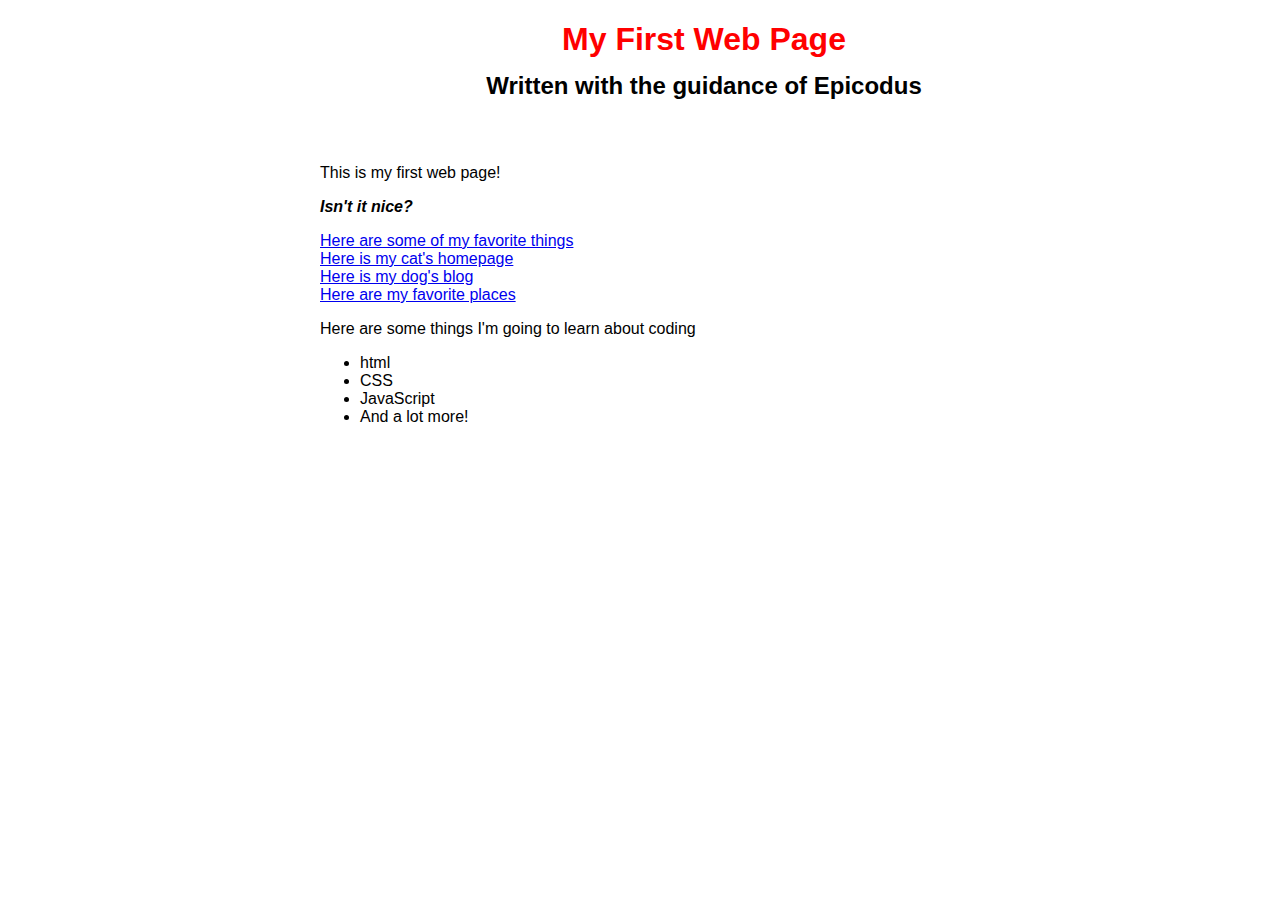
<file: index.html>
<!DOCTYPE html>
<html>
  <head>
    <title>Hello World!</title>
    <link href="css/styles.css" rel="stylesheet" type="text/css" media="all">
  </head>
  <body>
    <h1>My First Web Page</h1>
    <h2>Written with the guidance of Epicodus</h2>

    <p>This is my first web page!</p>
    <p id="comment"> Isn't it nice? </p>

    <a href="favorite_things.html">Here are some of my favorite things</a><br>
    <a href="cat_hompage.html">Here is my cat's homepage</a><br>
    <a href="dogblog.html">Here is my dog's blog</a><br>
    <a href="favorite-places.html">Here are my favorite places</a><br>

    <p>Here are some things I'm going to learn about coding </p>
    <ul>
      <li>html</li>
      <li>CSS</li>
      <li>JavaScript</li>
      <li>And a lot more!</li>
   </ul>
  </body>
</html>
</file>
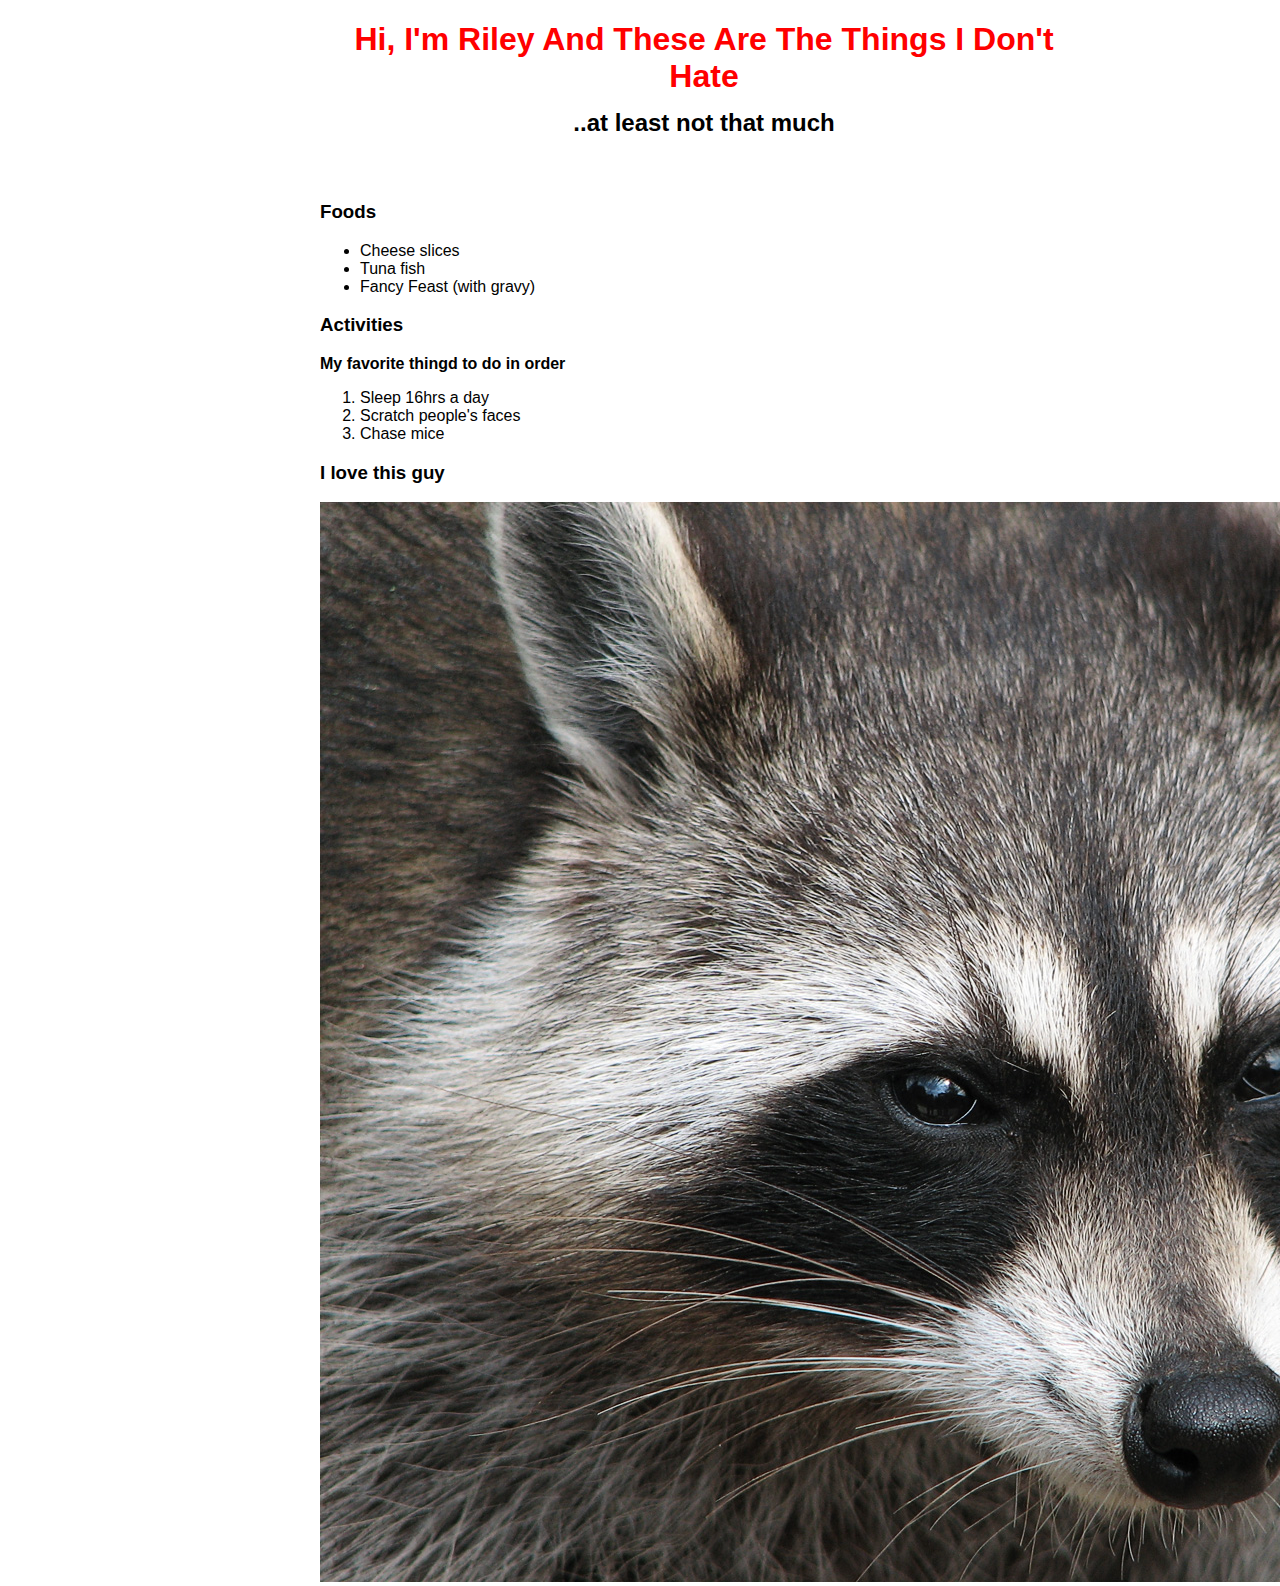
<file: cat_hompage.html>
<!DOCTYPE html>
<html>
<head>
  <title>Riley's Profile</title>
  <link href="css/styles.css" rel="stylesheet" type="text/css" media="all">
</head>
<body>
  <h1>Hi, I'm Riley and these are the things I don't hate</h1>
  <h2>..at least not that much</h2>
  <h3>Foods</h3>
    <ul>
      <li>Cheese slices</li>
      <li>Tuna fish</li>
      <li>Fancy Feast (with gravy)</li>
    </ul>
  <h3>Activities</h3>
    <p><strong>My favorite thingd to do in order</strong></p>
    <ol>
      <li>Sleep 16hrs a day</li>
      <li>Scratch people's faces</li>
      <li>Chase mice</li>
    </ol>
  <h3>I love this guy</h3>
    <img src="img/raccoon.jpg" alt="photo of raccoon">
</body>
</html>
</file>
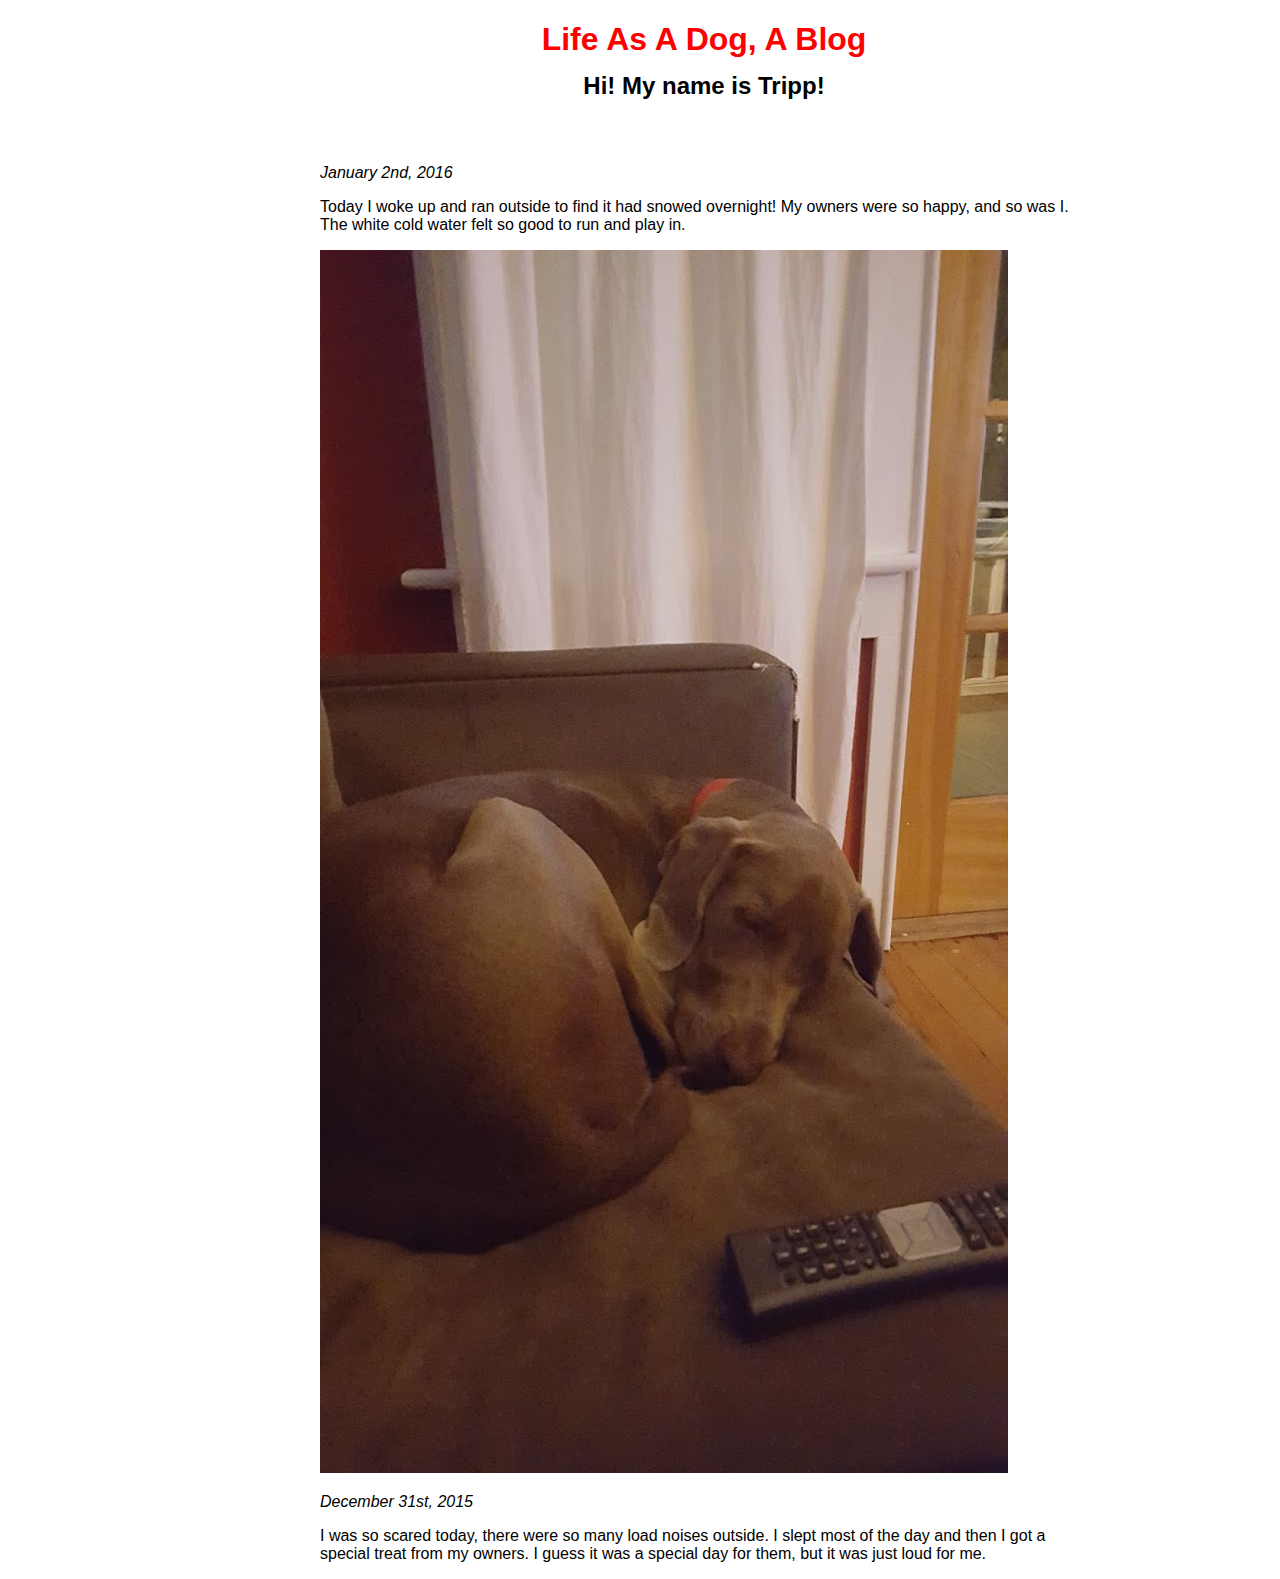
<file: dogblog.html>
<!DOCTYPE html>
<html>
<head>
  <title>Life as a Dog</title>
  <link href="css/styles.css" rel="stylesheet" type="text/css" media="all">
</head>
<body>
  <h1>Life as a Dog, a Blog</h1>
  <h2>Hi! My name is Tripp!</h2>
  <p><em>January 2nd, 2016</em></p>
    <p>
      Today I woke up and ran outside to find it had snowed overnight!  My owners were so happy, and so was I.  The white cold water felt so good to run and play in.
    </p>
<img src="img/dog.jpg" alt="dog sleeping">

  <p><em>December 31st, 2015</em></p>
    <p>
      I was so scared today, there were so many load noises outside.  I slept most of the day and then I got a special treat from my owners.  I guess it was a special day for them, but it was just loud for me.
    </p>
</body>
</html>
</file>
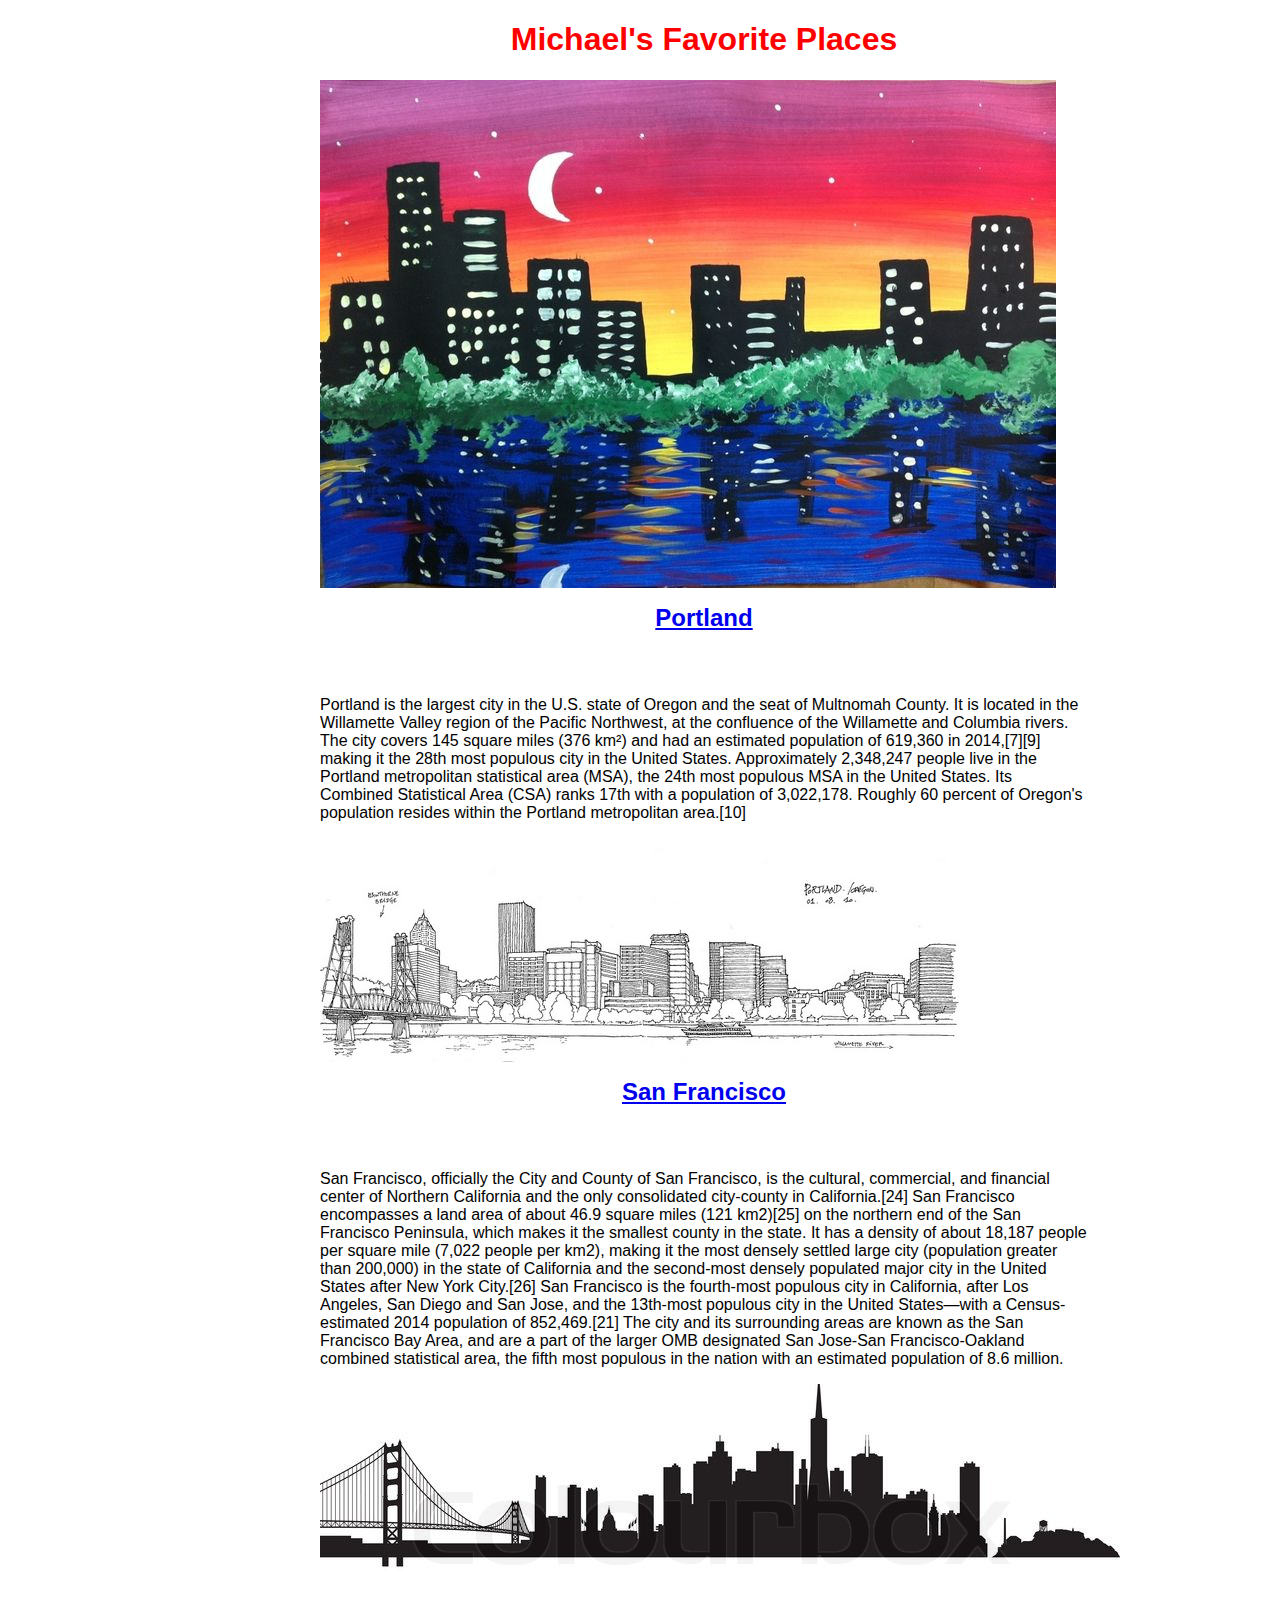
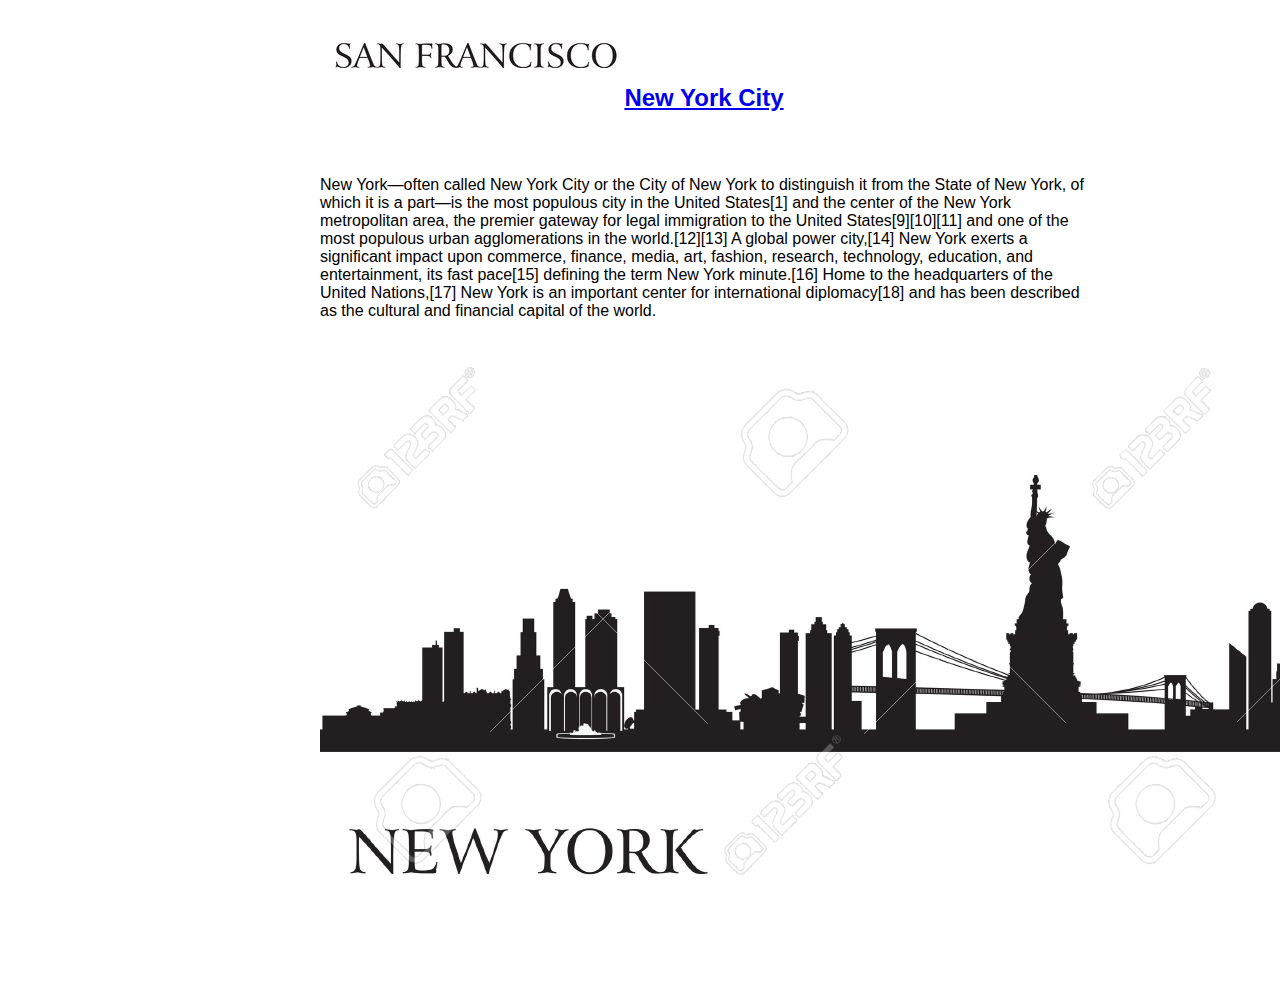
<file: favorite-places.html>
<!DOCTYPE html>
<html>
  <head>
    <link href="css/styles.css" rel="stylesheet" type="text/css" media="all">
    <title>
      Michael's Favorite Places
    </title>
  </head>
  <body>
    <h1><strong>Michael's Favorite Places</strong></h1>
    <img class="cities" src="img/city.jpg">
    <h2><a href="https://en.wikipedia.org/wiki/Portland,_Oregon">Portland</a></h2>
    <p>Portland is the largest city in the U.S. state of Oregon and the seat of Multnomah County. It is located in the Willamette Valley region of the Pacific Northwest, at the confluence of the Willamette and Columbia rivers. The city covers 145 square miles (376 km²) and had an estimated population of 619,360 in 2014,[7][9] making it the 28th most populous city in the United States. Approximately 2,348,247 people live in the Portland metropolitan statistical area (MSA), the 24th most populous MSA in the United States. Its Combined Statistical Area (CSA) ranks 17th with a population of 3,022,178. Roughly 60 percent of Oregon's population resides within the Portland metropolitan area.[10]
    </p>
    <img class="cities" src="img/portland.jpg">
    <h2><a href="https://en.wikipedia.org/wiki/San_Francisco">San Francisco</a></h2>
    <p>San Francisco, officially the City and County of San Francisco, is the cultural, commercial, and financial center of Northern California and the only consolidated city-county in California.[24] San Francisco encompasses a land area of about 46.9 square miles (121 km2)[25] on the northern end of the San Francisco Peninsula, which makes it the smallest county in the state. It has a density of about 18,187 people per square mile (7,022 people per km2), making it the most densely settled large city (population greater than 200,000) in the state of California and the second-most densely populated major city in the United States after New York City.[26] San Francisco is the fourth-most populous city in California, after Los Angeles, San Diego and San Jose, and the 13th-most populous city in the United States—with a Census-estimated 2014 population of 852,469.[21] The city and its surrounding areas are known as the San Francisco Bay Area, and are a part of the larger OMB designated San Jose-San Francisco-Oakland combined statistical area, the fifth most populous in the nation with an estimated population of 8.6 million.
    </p>
    <img class="cities" src="img/sf.jpg">
    <h2><a href="https://en.wikipedia.org/wiki/New_York_City">New York City</a></h2>
    <p>New York—often called New York City or the City of New York to distinguish it from the State of New York, of which it is a part—is the most populous city in the United States[1] and the center of the New York metropolitan area, the premier gateway for legal immigration to the United States[9][10][11] and one of the most populous urban agglomerations in the world.[12][13] A global power city,[14] New York exerts a significant impact upon commerce, finance, media, art, fashion, research, technology, education, and entertainment, its fast pace[15] defining the term New York minute.[16] Home to the headquarters of the United Nations,[17] New York is an important center for international diplomacy[18] and has been described as the cultural and financial capital of the world.
    </p>
    <img class="cities" src="img/nyc.jpg">
  </body>
</html>
</file>
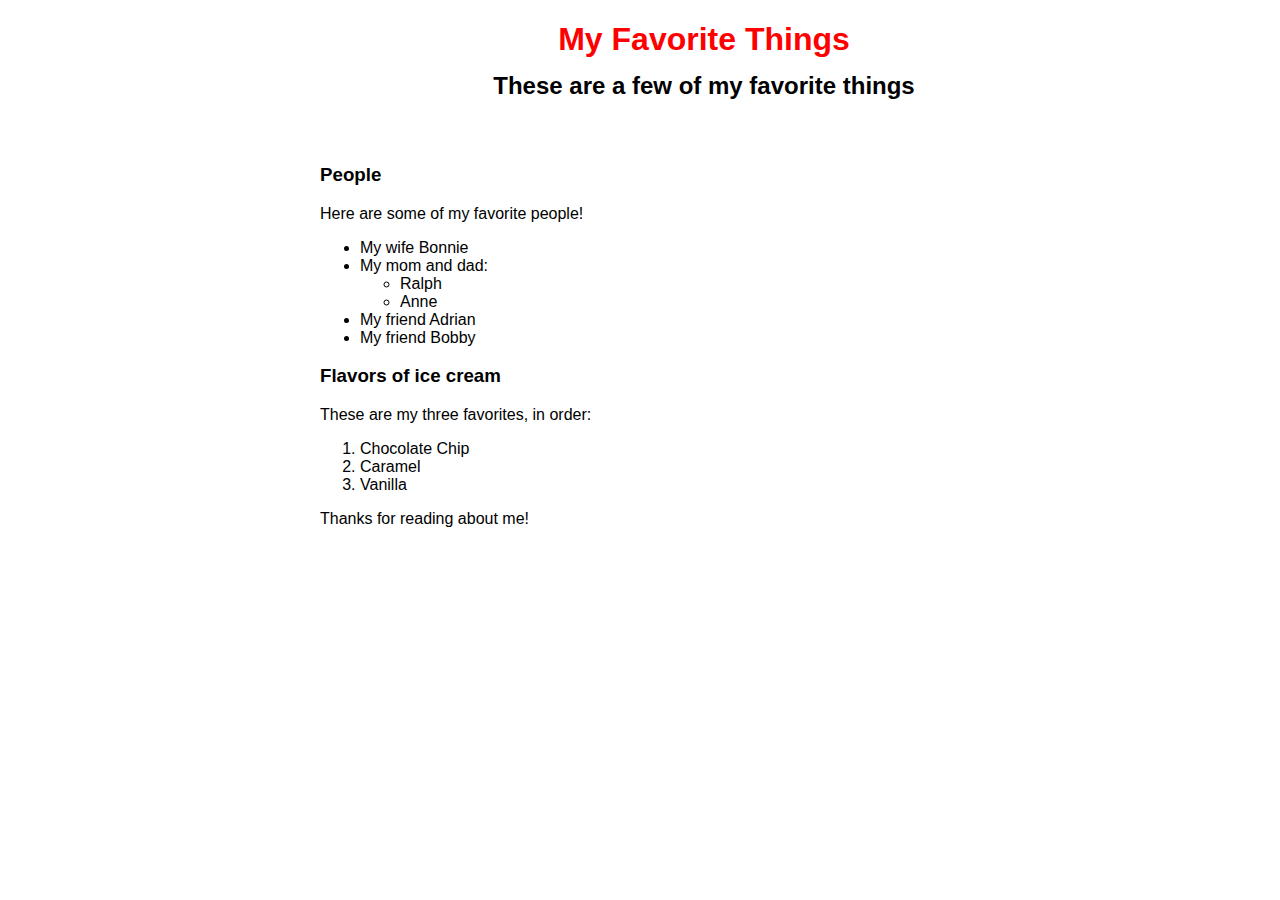
<file: favorite_things.html>
<!DOCTYPE html>
<html>
  <head>
    <title>Michael's favorite things</title>
    <link href="css/styles.css" rel="stylesheet" type="text/css" media="all">
  </head>
  <body>
    <h1>My favorite things</h1>
    <h2>These are a few of my favorite things</h2>

    <h3>People</h3>
    <p>Here are some of my favorite people!</p>
    <ul>
      <li>My wife Bonnie</li>
      <li>My mom and dad:
        <ul>
          <li>Ralph</li>
          <li>Anne</li>
        </ul>
      </li>
      <li>My friend Adrian</li>
      <li>My friend Bobby</li>
    </ul>


    <h3> Flavors of ice cream</h3>
    <p>These are my three favorites, in order:</p>
    <ol>
      <li>Chocolate Chip</li>
      <li>Caramel</li>
      <li>Vanilla</li>
    </ol>
    <p>Thanks for reading about me!</p>
  </body>
</html>
</file>
<file: css/styles.css>
h1 {
  color: red;
  text-align: center;
  text-transform: capitalize;
}

h2 {
  text-align: center;
  line-height: .5em;
  margin-bottom: 3em;
}

body {
  font-family: sans-serif;
  margin: auto;
  width: 60%;
  padding:0 25%;
}

#comment {
  font-style: italic;
  font-weight: bold;
}
</file>
